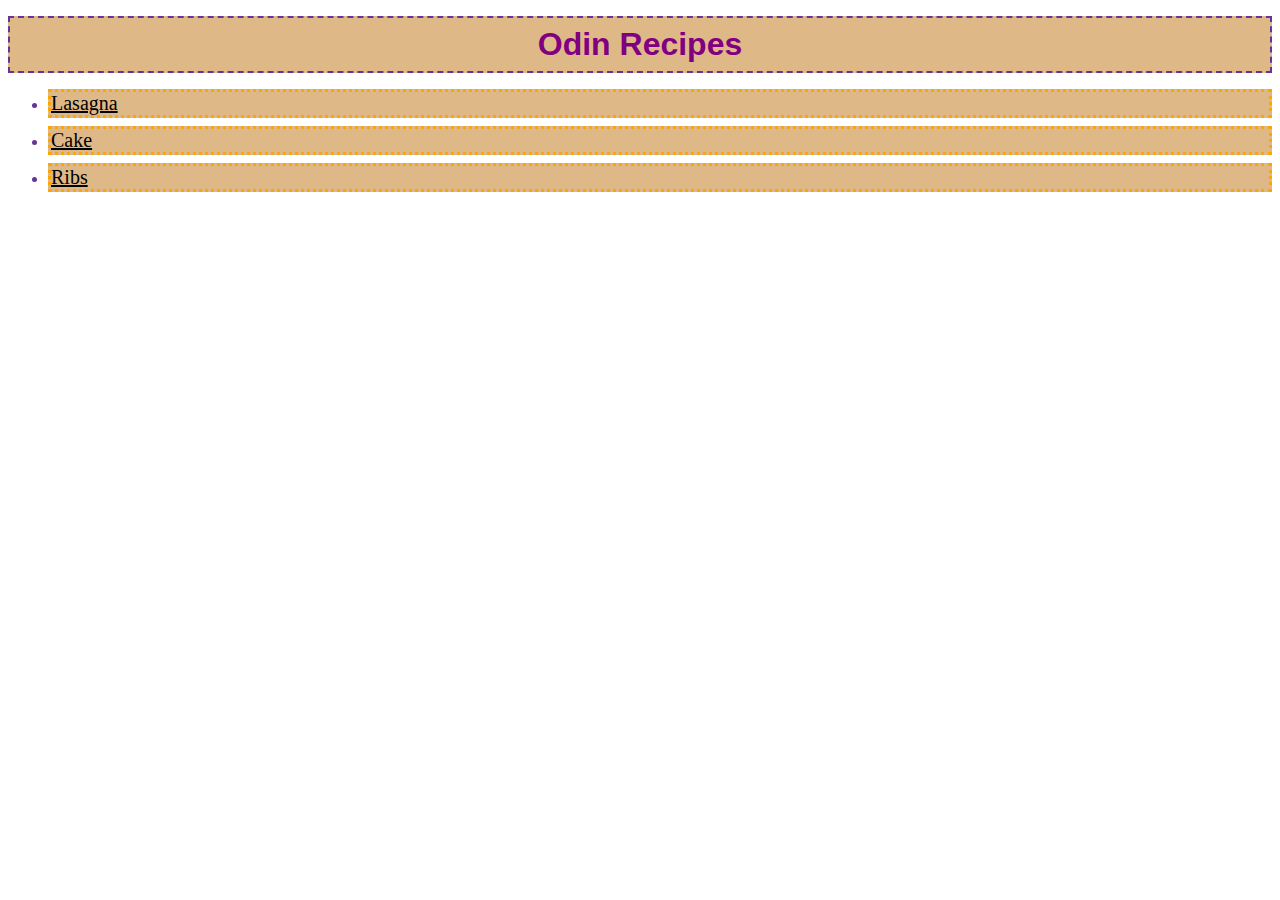
<file: index.html>
<!DOCTYPE html>
<html lang="en">
    <head>
        <meta charset="UTF-8" />
        <title>Odin Recipes</title>
        <link rel="stylesheet" href="css/styles.css" />
    </head>
    <body>
        <h1>Odin Recipes</h1>
        <ul>
            <li><a href="recipes/lasagna.html">Lasagna</a></li>
            <li><a href="recipes/cake.html">Cake</a></li>
            <li><a href="recipes/ribs.html">Ribs</a></li>
        </ul>
    </body>
</html>
</file>
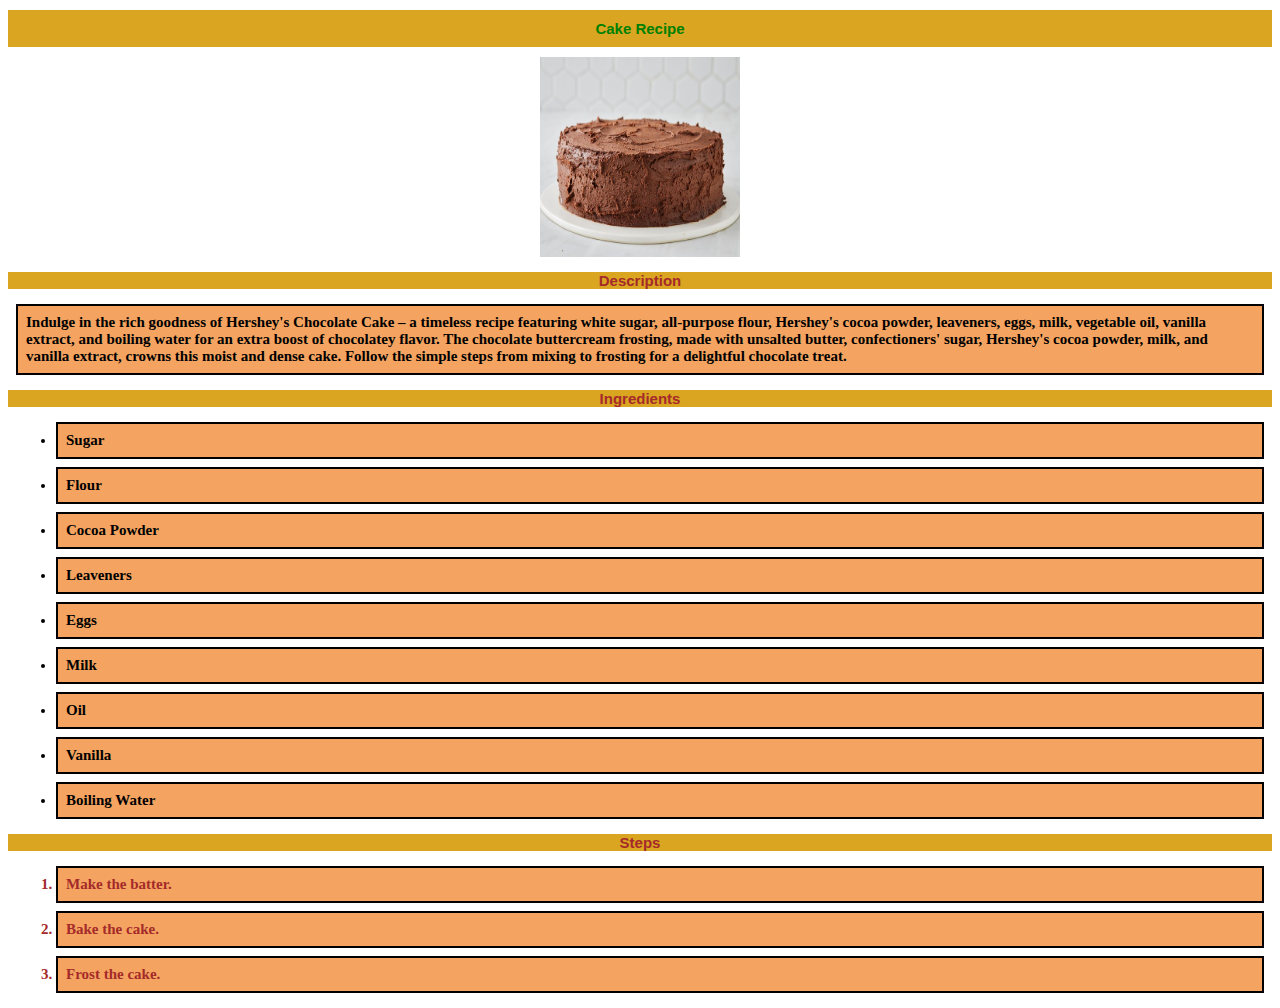
<file: recipes/cake.html>
<!DOCTYPE html>
<html lang="en">
    <head>
        <meta charset="UTF-8" />
        <title>Cake Recipe</title>
        <link rel="stylesheet" href="/css/recipes.css" />
    </head>
    <body>
        <h1>Cake Recipe</h1>

        <img src="/img/cake.jpg" alt="Image of Cake" width="200" height="200" />

        <h3>Description</h3>
        <p>
            Indulge in the rich goodness of Hershey's Chocolate Cake – a
            timeless recipe featuring white sugar, all-purpose flour, Hershey's
            cocoa powder, leaveners, eggs, milk, vegetable oil, vanilla extract,
            and boiling water for an extra boost of chocolatey flavor. The
            chocolate buttercream frosting, made with unsalted butter,
            confectioners' sugar, Hershey's cocoa powder, milk, and vanilla
            extract, crowns this moist and dense cake. Follow the simple steps
            from mixing to frosting for a delightful chocolate treat.
        </p>

        <h3>Ingredients</h3>
        <ul>
            <li>Sugar</li>
            <li>Flour</li>
            <li>Cocoa Powder</li>
            <li>Leaveners</li>
            <li>Eggs</li>
            <li>Milk</li>
            <li>Oil</li>
            <li>Vanilla</li>
            <li>Boiling Water</li>
        </ul>

        <h3>Steps</h3>
        <ol>
            <li>Make the batter.</li>
            <li>Bake the cake.</li>
            <li>Frost the cake.</li>
        </ol>
    </body>
</html>
</file>
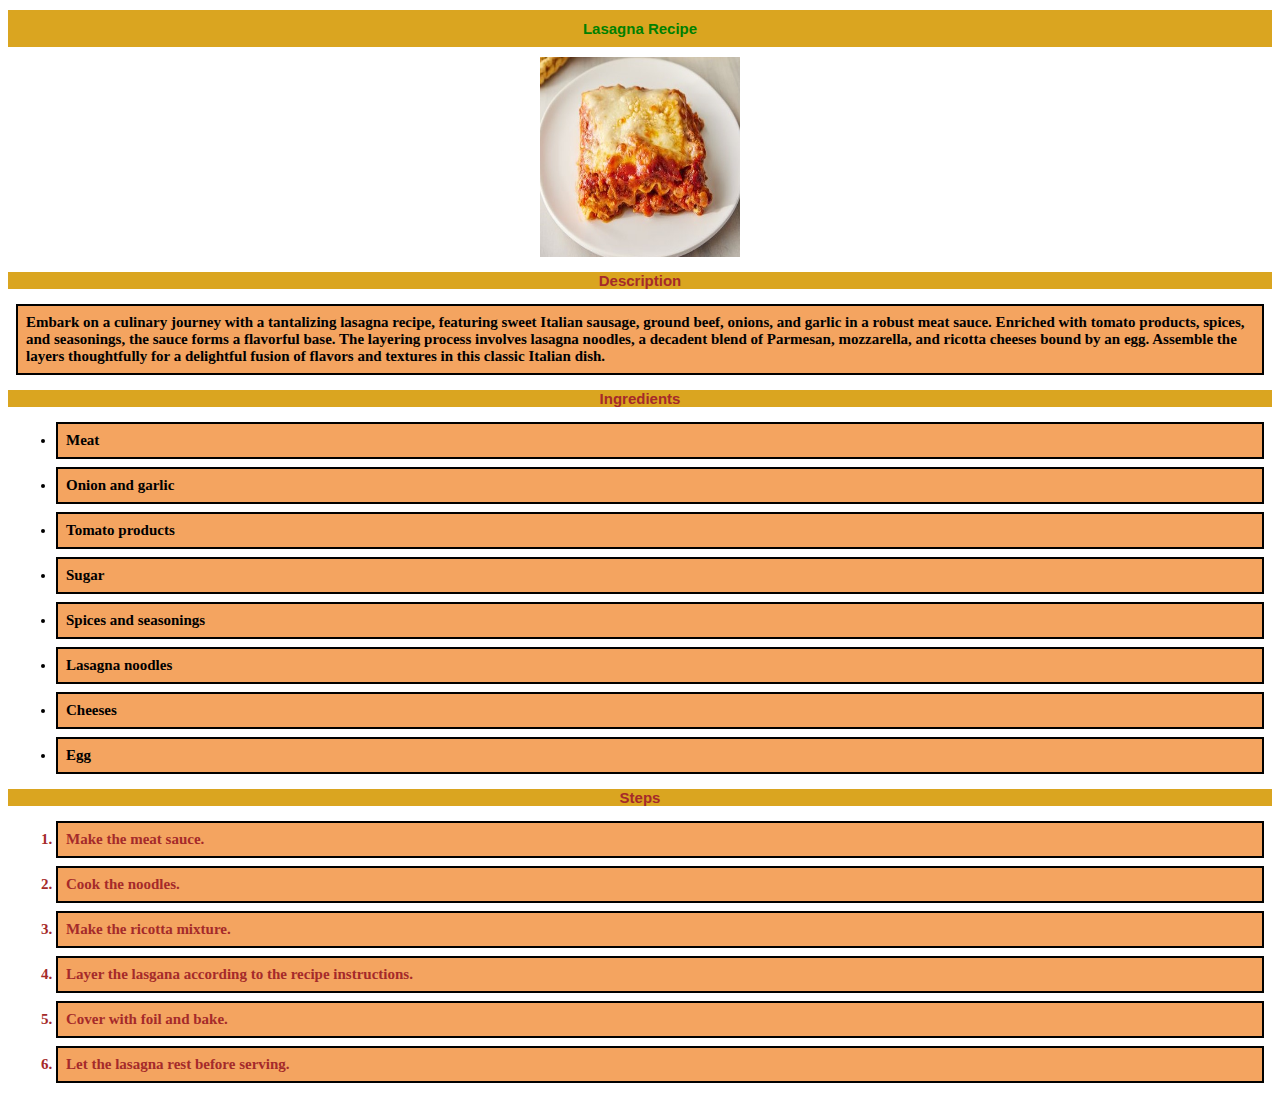
<file: recipes/lasagna.html>
<!DOCTYPE html>
<html lang="en">
    <head>
        <meta charset="UTF-8" />
        <title>Lasagna Recipe</title>
        <link rel="stylesheet" href="/css/recipes.css" />
    </head>
    <body>
        <h1>Lasagna Recipe</h1>

        <img
            src="/img/lasagna.jpg"
            alt="Image of Lasagna"
            width="200"
            height="200"
        />

        <h3>Description</h3>
        <p>
            Embark on a culinary journey with a tantalizing lasagna recipe,
            featuring sweet Italian sausage, ground beef, onions, and garlic in
            a robust meat sauce. Enriched with tomato products, spices, and
            seasonings, the sauce forms a flavorful base. The layering process
            involves lasagna noodles, a decadent blend of Parmesan, mozzarella,
            and ricotta cheeses bound by an egg. Assemble the layers
            thoughtfully for a delightful fusion of flavors and textures in this
            classic Italian dish.
        </p>

        <h3>Ingredients</h3>
        <ul>
            <li>Meat</li>
            <li>Onion and garlic</li>
            <li>Tomato products</li>
            <li>Sugar</li>
            <li>Spices and seasonings</li>
            <li>Lasagna noodles</li>
            <li>Cheeses</li>
            <li>Egg</li>
        </ul>

        <h3>Steps</h3>
        <ol>
            <li>Make the meat sauce.</li>
            <li>Cook the noodles.</li>
            <li>Make the ricotta mixture.</li>
            <li>Layer the lasgana according to the recipe instructions.</li>
            <li>Cover with foil and bake.</li>
            <li>Let the lasagna rest before serving.</li>
        </ol>
    </body>
</html>
</file>
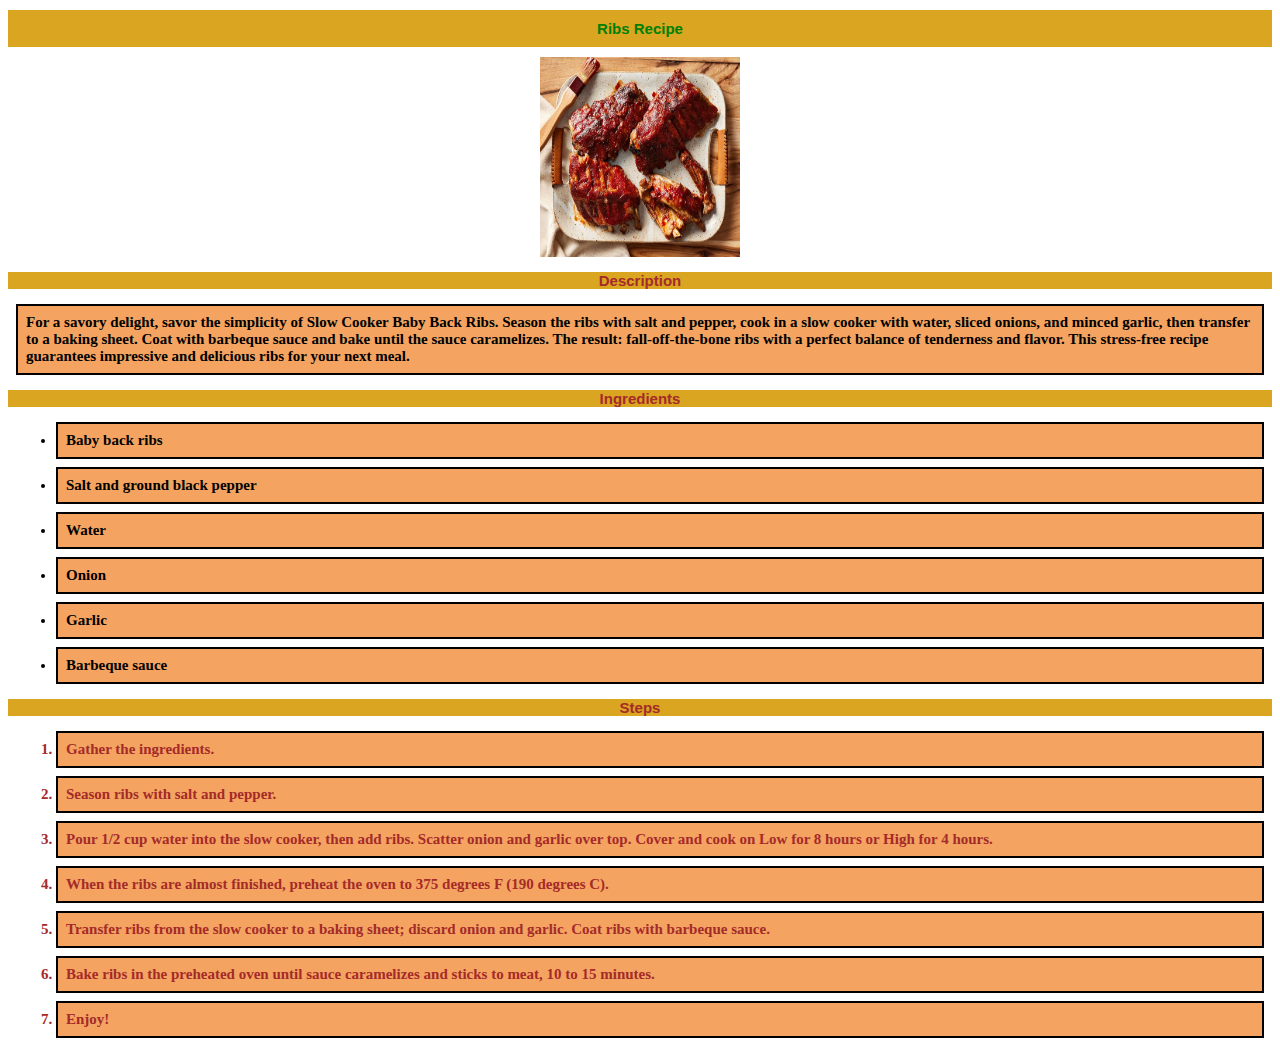
<file: recipes/ribs.html>
<!DOCTYPE html>
<html lang="en">
    <head>
        <meta charset="UTF-8" />
        <title>Ribs Recipe</title>
        <link rel="stylesheet" href="/css/recipes.css" />
    </head>
    <body>
        <h1>Ribs Recipe</h1>

        <img src="/img/ribs.jpg" alt="Image of Ribs" width="200" height="200" />

        <h3>Description</h3>
        <p>
            For a savory delight, savor the simplicity of Slow Cooker Baby Back
            Ribs. Season the ribs with salt and pepper, cook in a slow cooker
            with water, sliced onions, and minced garlic, then transfer to a
            baking sheet. Coat with barbeque sauce and bake until the sauce
            caramelizes. The result: fall-off-the-bone ribs with a perfect
            balance of tenderness and flavor. This stress-free recipe guarantees
            impressive and delicious ribs for your next meal.
        </p>

        <h3>Ingredients</h3>
        <ul>
            <li>Baby back ribs</li>
            <li>Salt and ground black pepper</li>
            <li>Water</li>
            <li>Onion</li>
            <li>Garlic</li>
            <li>Barbeque sauce</li>
        </ul>

        <h3>Steps</h3>
        <ol>
            <li>Gather the ingredients.</li>
            <li>Season ribs with salt and pepper.</li>
            <li>
                Pour 1/2 cup water into the slow cooker, then add ribs. Scatter
                onion and garlic over top. Cover and cook on Low for 8 hours or
                High for 4 hours.
            </li>
            <li>
                When the ribs are almost finished, preheat the oven to 375
                degrees F (190 degrees C).
            </li>
            <li>
                Transfer ribs from the slow cooker to a baking sheet; discard
                onion and garlic. Coat ribs with barbeque sauce.
            </li>
            <li>
                Bake ribs in the preheated oven until sauce caramelizes and
                sticks to meat, 10 to 15 minutes.
            </li>
            <li>Enjoy!</li>
        </ol>
    </body>
</html>
</file>
<file: css/styles.css>
* {
    font-family: Arial, Helvetica, sans-serif;
}

h1 {
    display: block;
    background-color: burlywood;
    color: purple;
    text-align: center;
    margin: 16px auto;
    padding: 8px;
    border: 2px rebeccapurple dashed;
}

ul li {
    background-color: burlywood;
    color: rebeccapurple;
    margin-bottom: 8px;
    border: 3px orange dotted;
}

a {
    font-family: "Times New Roman", Times, serif;
    font-size: 20px;
    font-weight: 100;
    color: black;
}
</file>
<file: css/recipes.css>
* {
    font-family: "Franklin Gothic Medium", "Arial Narrow", Arial, sans-serif;
    font-size: 15px;
}

h1 {
    color: green;
    padding: 10px;
}

h3 {
    color: brown;
}

h1,
h3 {
    text-align: center;
    background-color: goldenrod;
}

ol li {
    color: brown;
}

p,
ul li,
ol li {
    font-weight: 700;
    font-family: "Times New Roman", Times, serif;
    padding: 8px;
    background-color: sandybrown;
    border: 2px black double;
    margin: 8px;
}

img {
    display: block;
    margin-left: auto;
    margin-right: auto;
}
</file>
